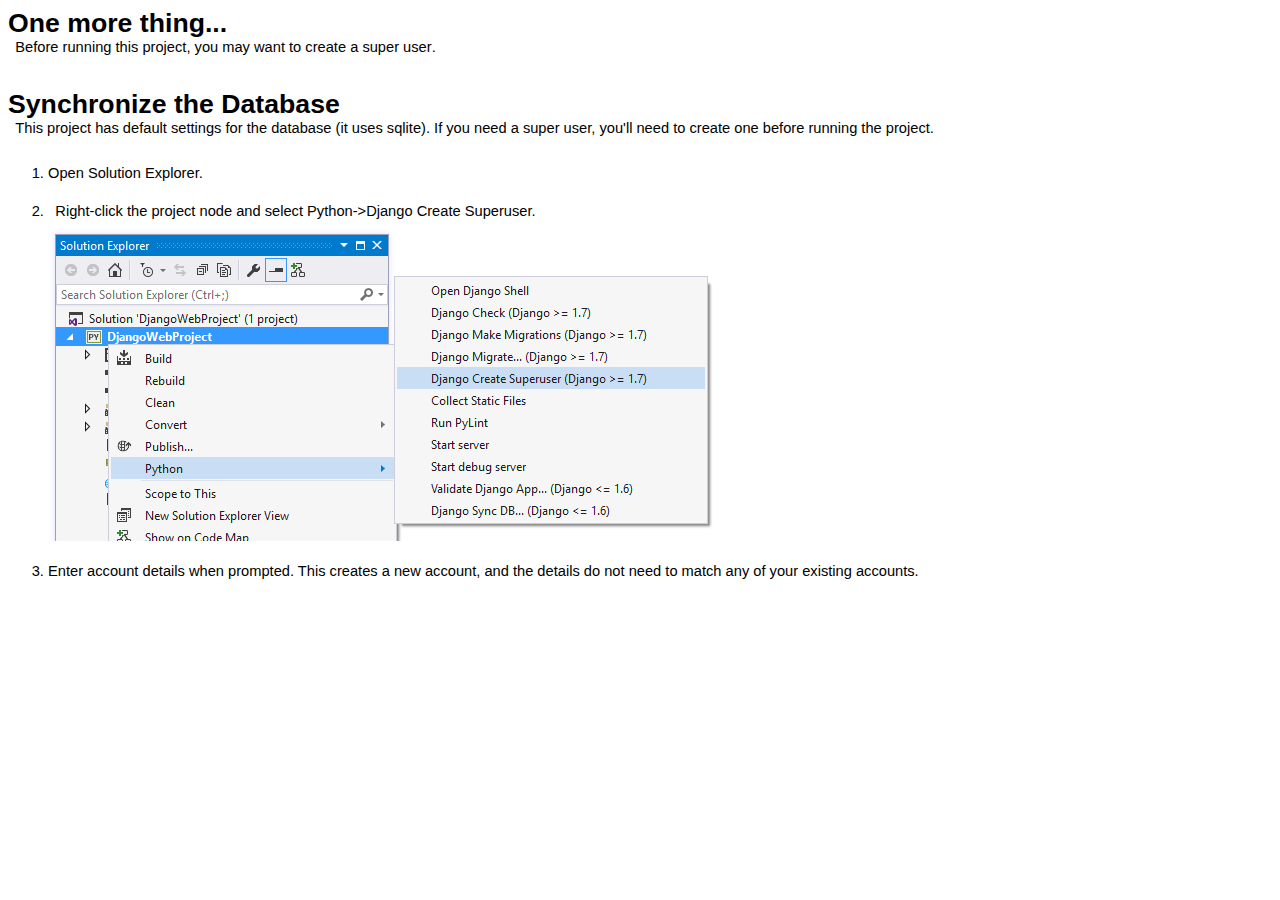
<file: readme.html>
﻿<html xmlns="http://www.w3.org/1999/xhtml" lang="en">
<head>
    <meta charset="utf-8" />
    <title>Django Web App Configuration</title>
    <style type="text/css">body { font-family: 'Segoe UI', Arial, Helvetica, sans-serif; font-weight: 200; font-size: 11pt; } p, h1, h2 { margin: 0; padding: 0; } h1 { font-size: 20pt; font-weight: bold; padding-top: 1em; } h1.top { padding-top: 0em; } h2 { font-size: 16pt; font-weight: 300; padding-top: 0.5em; padding-left: 0em; } p { padding-left: 0.5em; padding-bottom: 0.5em; } p.hint { color: #666666; } code { font-family: Consolas, 'Lucida Console', monospace; } ol { margin-top: 0; padding-top: 0; } ol > li { padding-top: 1.5em; } li > img { vertical-align: middle; }</style>
</head>
<body>
    <h1 class="top">One more thing...</h1>
    <p>
        Before running this project, you may want to <strong>create a super user</strong>.
    </p>


    <h1>Synchronize the Database</h1>
    <p>
        This project has default settings for the database (it uses sqlite).
        If you need a super user, you'll need to create one before running the project.
    </p>

    <ol>
        <li>Open Solution Explorer.</li>
        <li>
            <p>Right-click the project node and select Python-&gt;Django Create Superuser.</p>
            <img src="[data-uri]" />
        </li>
        <li>
            Enter account details when prompted. This creates a new account, and
            the details do not need to match any of your existing accounts.
        </li>
    </ol>
</body>
</html>
</file>
